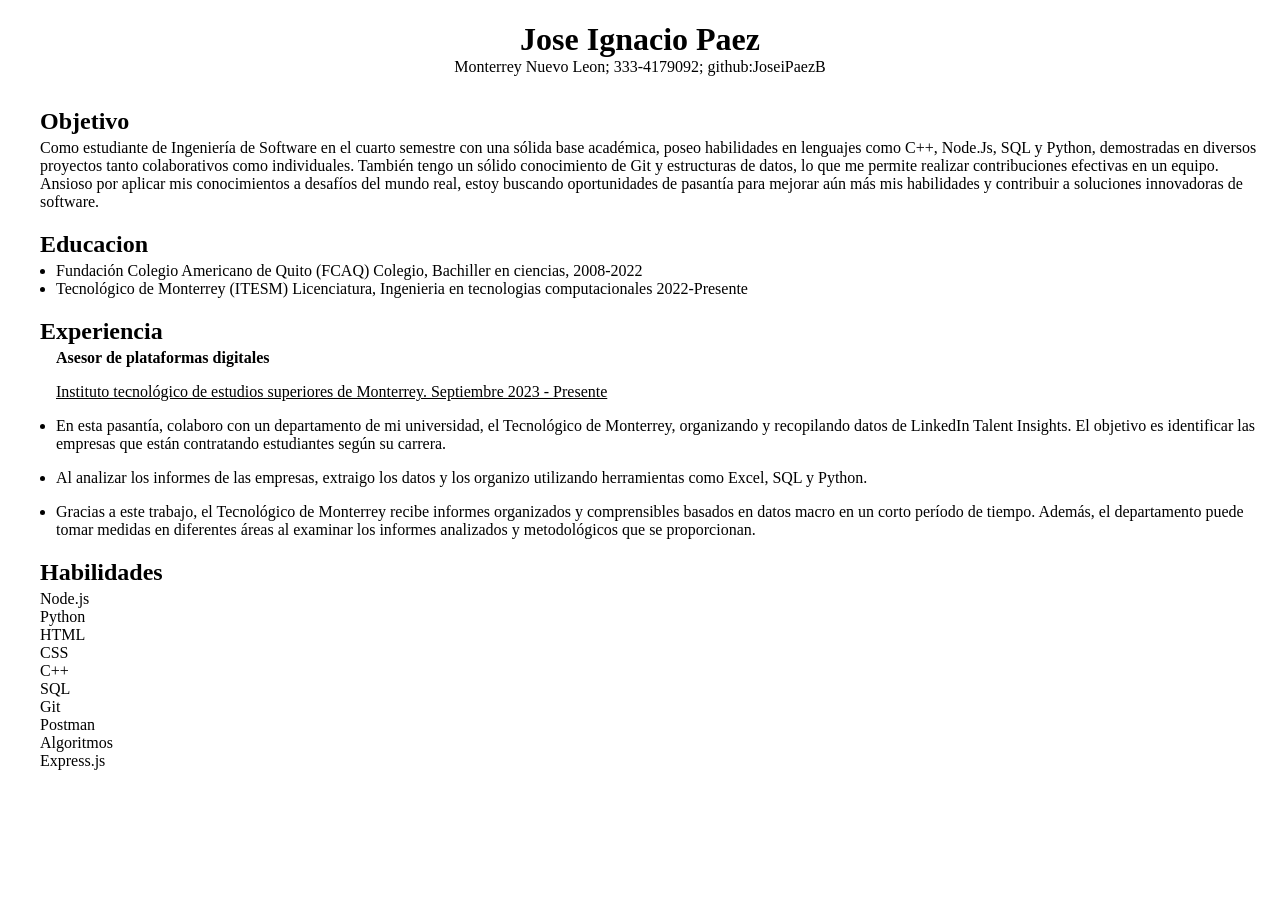
<file: index.html>
<!DOCTYPE html>
<html lang="en">
  <head>
    <meta charset="UTF-8" />
    <meta name="viewport" content="width=device-width, initial-scale=1.0" />
    <title>Document</title>
  </head>
  <body>
    <center>
      <header>
        <h1 style="margin-bottom: -1rem">Jose Ignacio Paez</h1>
        <p>Monterrey Nuevo Leon; 333-4179092; github:JoseiPaezB</p>
      </header>
    </center>

    <div style="padding-left: 2rem; margin-top: 1rem; font-size: 1rem">
      <section>
        <h2 style="margin-top: 2rem">Objetivo</h2>
        <p style="margin-top: -1rem">
          Como estudiante de Ingeniería de Software en el cuarto semestre con
          una sólida base académica, poseo habilidades en lenguajes como C++,
          Node.Js, SQL y Python, demostradas en diversos proyectos tanto
          colaborativos como individuales. También tengo un sólido conocimiento
          de Git y estructuras de datos, lo que me permite realizar
          contribuciones efectivas en un equipo. Ansioso por aplicar mis
          conocimientos a desafíos del mundo real, estoy buscando oportunidades
          de pasantía para mejorar aún más mis habilidades y contribuir a
          soluciones innovadoras de software.
        </p>
      </section>
      <section>
        <h2>Educacion</h2>
        <ul style="padding: 1rem; margin-top: -2rem; margin-bottom: -1rem">
          <li>
            Fundación Colegio Americano de Quito (FCAQ) Colegio, Bachiller en
            ciencias, 2008-2022
          </li>
          <li>
            Tecnológico de Monterrey (ITESM) Licenciatura, Ingenieria en
            tecnologias computacionales 2022-Presente
          </li>
        </ul>
      </section>
      <section>
        <h2>Experiencia</h2>
        <nav>
          <ul style="padding: 1rem; margin-top: -3rem; margin-bottom: -2rem">
            <p style="font-weight: bold">Asesor de plataformas digitales</p>
            <p>
              <u>
                Instituto tecnológico de estudios superiores de Monterrey.
                Septiembre 2023 - Presente
              </u>
            </p>
            <li>
              <p>
                En esta pasantía, colaboro con un departamento de mi
                universidad, el Tecnológico de Monterrey, organizando y
                recopilando datos de LinkedIn Talent Insights. El objetivo es
                identificar las empresas que están contratando estudiantes según
                su carrera.
              </p>
            </li>
            <li>
              <p>
                Al analizar los informes de las empresas, extraigo los datos y
                los organizo utilizando herramientas como Excel, SQL y Python.
              </p>
            </li>
            <li>
              <p>
                Gracias a este trabajo, el Tecnológico de Monterrey recibe
                informes organizados y comprensibles basados en datos macro en
                un corto período de tiempo. Además, el departamento puede tomar
                medidas en diferentes áreas al examinar los informes analizados
                y metodológicos que se proporcionan.
              </p>
            </li>
          </ul>
        </nav>
      </section>
      <section>
        <h2>Habilidades</h2>
        <nav>
          <ul
            style="
              list-style-type: none;
              padding: 0;
              margin-top: -1rem;
              margin-bottom: 2rem;
            "
          >
            <li>Node.js</li>
            <li>Python</li>
            <li>HTML</li>
            <li>CSS</li>
            <li>C++</li>
            <li>SQL</li>
            <li>Git</li>
            <li>Postman</li>
            <li>Algoritmos</li>
            <li>Express.js</li>
          </ul>
        </nav>
      </section>
    </div>
  </body>
</html>
</file>
